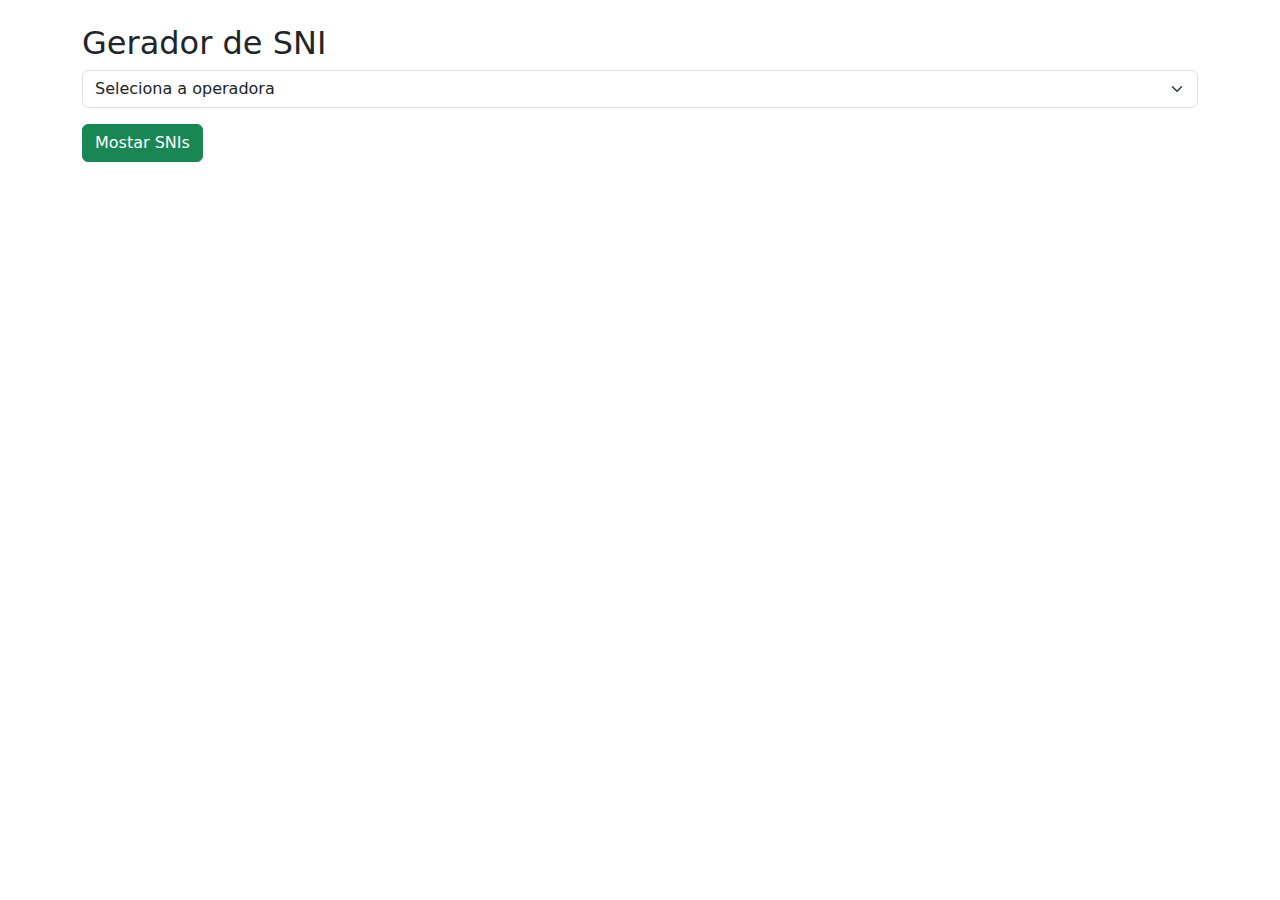
<file: gen-sni.html>
<!DOCTYPE html>
<html lang="pt">
<head>
  <meta charset="UTF-8">
  <meta name="viewport" content="width=device-width, initial-scale=1">
  <title>Gerador SNI</title>
  <link href="https://cdn.jsdelivr.net/npm/bootstrap@5.3.3/dist/css/bootstrap.min.css" rel="stylesheet">
  <script async src="https://pagead2.googlesyndication.com/pagead/js/adsbygoogle.js?client=ca-pub-5106003879728221"
     crossorigin="anonymous"></script>
</head>
<body>
  <div class="container mt-4">
    <!-- Gerador de SNI -->
    <section id="sni" class="mb-5">
      <h2>Gerador de SNI</h2>
      <form id="sniForm">
        <select class="form-select mb-3" id="operadoraSelect">
          <option selected disabled>Seleciona a operadora</option>
          <option value="unitel">Unitel</option>
          <option value="movicel">Movicel</option>
          <option value="africell">Africell</option>
        </select>
        <button type="submit" class="btn btn-success">Mostar SNIs</button>
      </form>
      <div class="mt-3" id="resultadoSNI" style="display: none;">
        <h5>SNIs disponíveis:</h5>
        <ul class="list-group" id="sniOutput"></ul>
      </div>
    </section>
  </div>

  <script>
    const snis = {
      unitel: [
        "unitelcg.giftedus.online",
        "angolamove.unitel.ao",
        "graph.facebook.com",
        "cdn.polyfill.io",
        "comprasaldo.co.ao",
        "investors.spotify.com",
        "unitelmoney.ao",
        "Proxy:104.18.14.151:80",
        "Payload:GET /cdn-cgi/trace HTTP/1.1[crlf]Host: ib.bancobai.ao[crlf][crlf]GET-RAY / HTTP/1.1[crlf]Host: servername [crlf] Connection: Upgrade[crlf]User-Agent: [ua][crlf]Upgrade: websocket[crlf][crlf]"
        ],
      movicel: [
        "162.159.128.79",
        "pagamentonline.emis.co.ao",
        "movicel.co.ao",
        "internet.movicel.co.ao",
        "www.uon.ed.ao"
        
      ],
      africell: [
        "pagamentonline.emis.co.ao",
        "91.220.208.64",
        "connect.africell.ao",
        "premierbetzone.com",
        "www.mcexpress.emis.com",
        "support.canvas.snapchat.com",
        "care.africell.ao",
        "m.whatsapp.com",
        "fonts.googleapis.com"
      ]
    };

    const form = document.getElementById('sniForm');
    const operadoraSelect = document.getElementById('operadoraSelect');
    const sniOutput = document.getElementById('sniOutput');
    const resultadoDiv = document.getElementById('resultadoSNI');

    form.addEventListener('submit', function(e) {
      e.preventDefault();
      const operadora = operadoraSelect.value;
      sniOutput.innerHTML = ''; // limpa lista anterior
      if (snis[operadora]) {
        snis[operadora].forEach(sni => {
          const li = document.createElement('li');
          li.className = 'list-group-item';
          li.textContent = sni;
          sniOutput.appendChild(li);
        });
        resultadoDiv.style.display = 'block';
      }
    });
  </script>

  <script src="https://cdn.jsdelivr.net/npm/bootstrap@5.3.3/dist/js/bootstrap.bundle.min.js"></script>
</body>
</html>
</file>
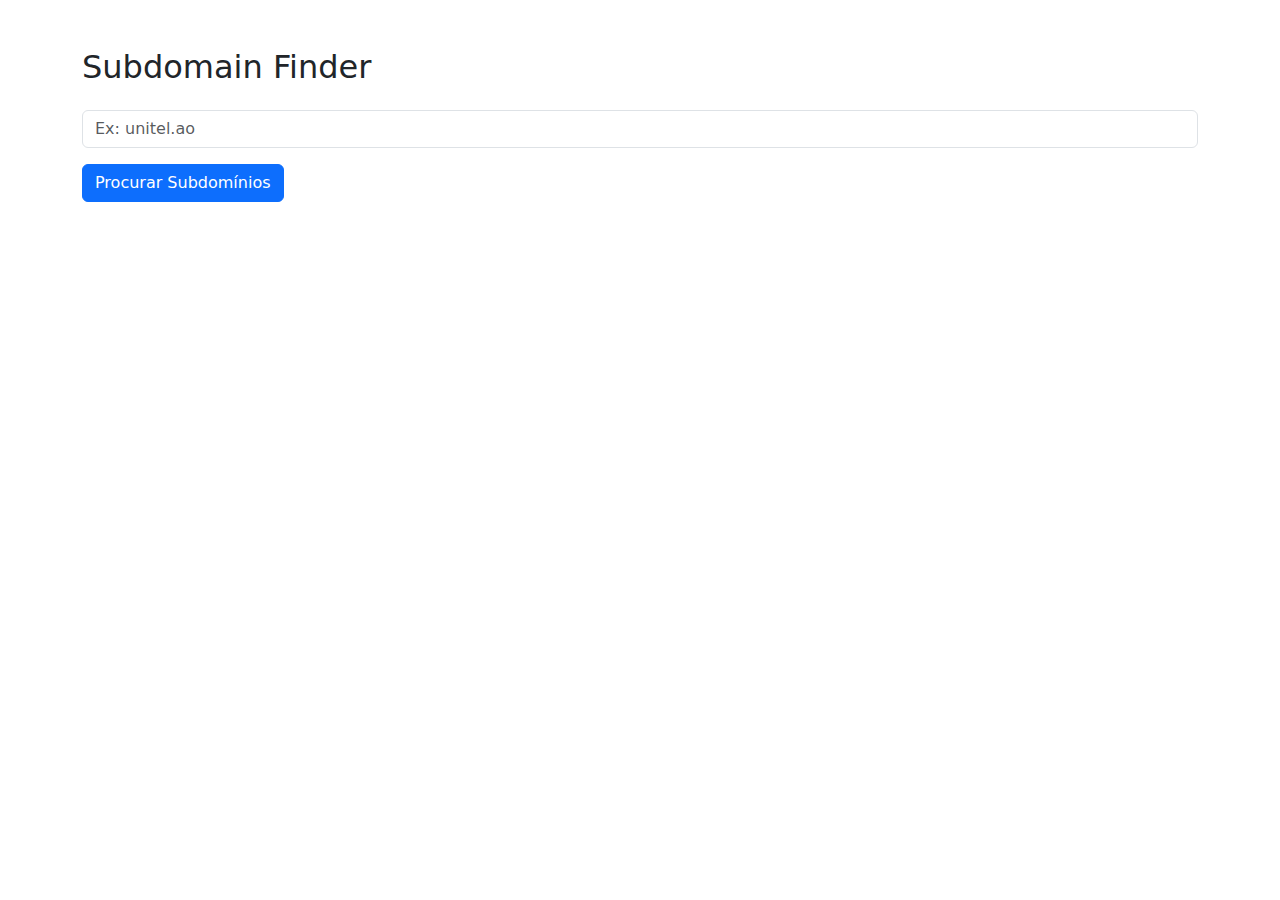
<file: subdomain.html>
<!DOCTYPE html>
<html lang="pt">
<head>
  <meta charset="UTF-8">
  <meta name="viewport" content="width=device-width, initial-scale=1">
  <title>Subdomain Finder</title>
  <link href="https://cdn.jsdelivr.net/npm/bootstrap@5.3.3/dist/css/bootstrap.min.css" rel="stylesheet">
</head>
<body>
  <div class="container mt-5">
    <h2 class="mb-4">Subdomain Finder</h2>
    <form id="finderForm">
      <div class="mb-3">
        <input type="text" class="form-control" id="dominio" placeholder="Ex: unitel.ao" required>
      </div>
      <button type="submit" class="btn btn-primary">Procurar Subdomínios</button>
    </form>

    <div class="mt-4" id="resultado" style="display: none;">
      <h5>Subdomínios encontrados:</h5>
      <ul class="list-group" id="listaSubdominios"></ul>
    </div>
  </div>

  <script>
    const form = document.getElementById('finderForm');
    const dominioInput = document.getElementById('dominio');
    const resultadoDiv = document.getElementById('resultado');
    const lista = document.getElementById('listaSubdominios');

    form.addEventListener('submit', async function(e) {
      e.preventDefault();
      const dominio = dominioInput.value.trim();
      if (!dominio) return;

      lista.innerHTML = '<li class="list-group-item">Carregando...</li>';
      resultadoDiv.style.display = 'block';

      const apiKey = "at_zXOvNusabIGIJzXggRi3COv5kJ1ip";
      const url = `https://domains-subdomains-discovery.whoisxmlapi.com/api/v1?apiKey=${apiKey}&domainName=${dominio}`;

      try {
        const response = await fetch(url);
        const data = await response.json();

        if (data.subdomains && data.subdomains.length > 0) {
          lista.innerHTML = "";
          data.subdomains.forEach(sd => {
            const li = document.createElement('li');
            li.className = "list-group-item";
            li.textContent = sd;
            lista.appendChild(li);
          });
        } else {
          lista.innerHTML = '<li class="list-group-item text-danger">Nenhum subdomínio encontrado.</li>';
        }
      } catch (err) {
        lista.innerHTML = '<li class="list-group-item text-danger">Erro ao procurar. Verifica a chave ou domínio.</li>';
      }
    });
  </script>

  <script src="https://cdn.jsdelivr.net/npm/bootstrap@5.3.3/dist/js/bootstrap.bundle.min.js"></script>
</body>
</html>
</file>
